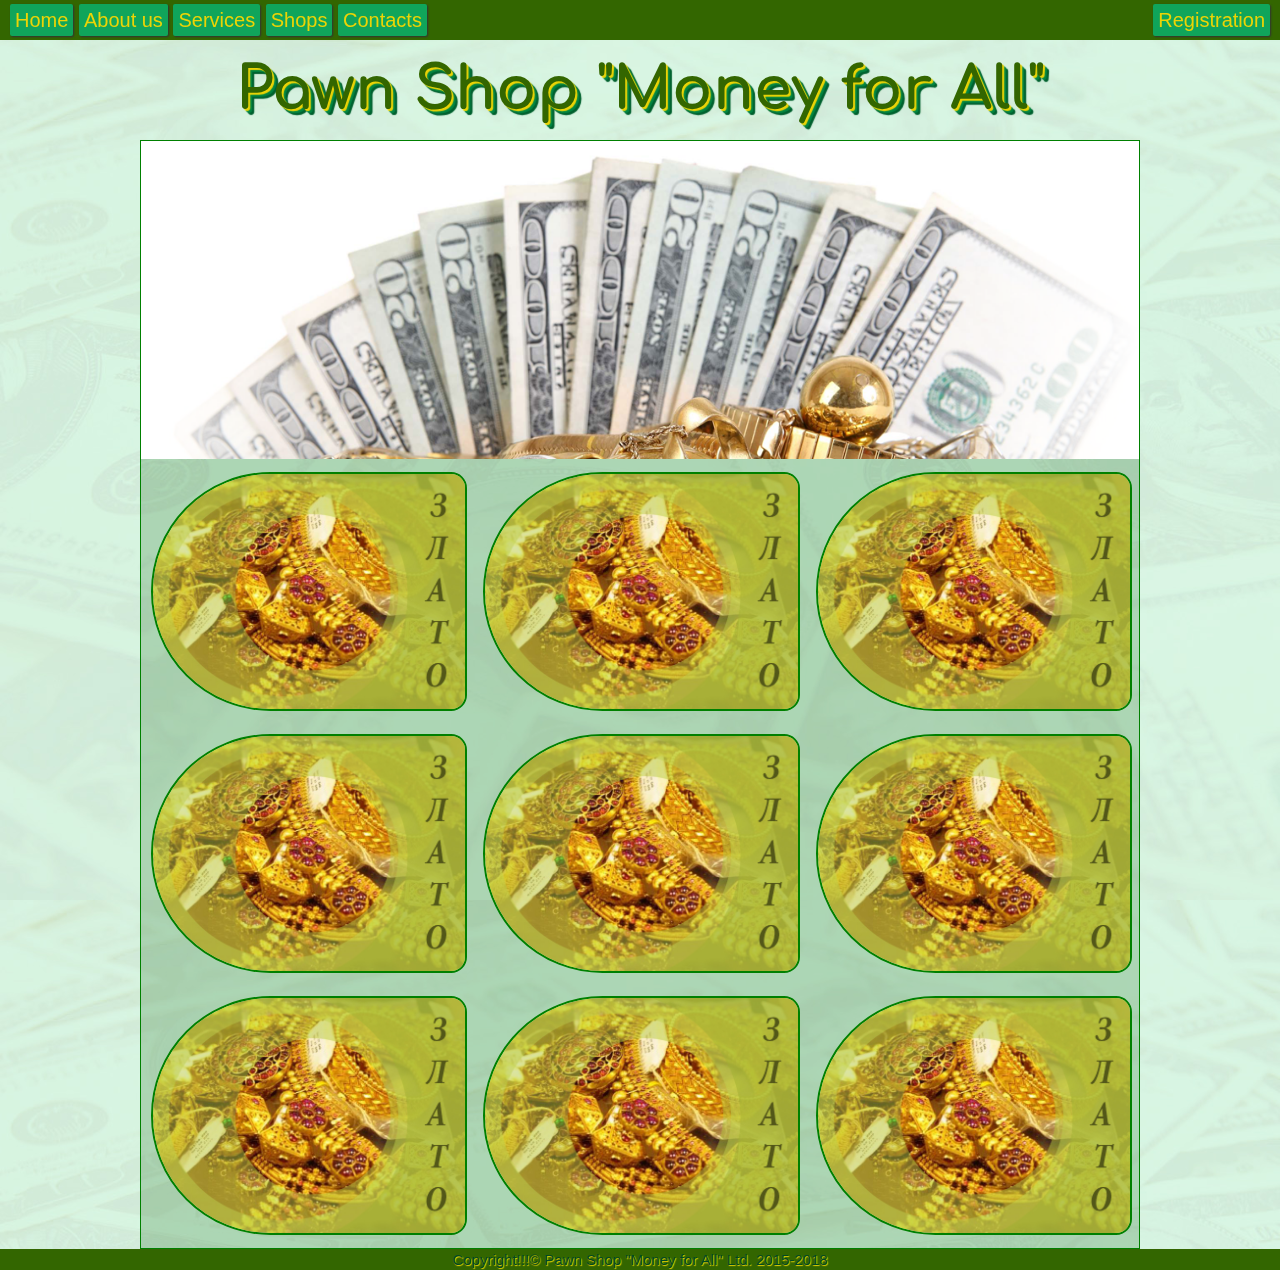
<file: Pawn Shop/index.html>
<!DOCTYPE html>
<html lang="en">
<head>
	<meta charset="UTF-8">
	<meta name="viewport" content="width=device-width, initial-scale=1">
	<meta name="description" content="Заеми срещу залог на злато, бижута, GSM, техника ниски лихви и такси."/>
	<meta name="keywords" content= "заложна къща,zalojna kashta,заеми,zaemi,злато,zlato,ниска лихва,niska lihva"/>
	<meta name="author" content="Veselin Vishnarov veselin.g.v@gmail.com">
	<title>Pawn Shop "Money for All"|parinavolia.bg</title>
	<link rel="stylesheet" href="css/style.css">
</head>
<body>
	<div class="wrap">
		<div>
			<header>
				<nav>
					<div class="left">
						<a class="btn" href="./index.html">Home</a>
						<a class="btn" href="./page-2.html">About us</a>
						<a class="btn" href="./page-3.html">Services</a>
						<a class="btn" href="./page-4.html">Shops</a>
						<a class="btn" href="./page-5.html">Contacts</a>
					</div>
					<div class="right">
						<a class="btn" href="./form.html">Registration</a>
					</div>
				</nav>
				<h1>Pawn Shop "Money for All"</h1>
			</header>
		</div>
		<div class="main">
			<div class="container">
				<img class="max-width" src="images/bg_img3.png" alt="Съжаляваме, в момента изображението не може да бъде заредено." />
				<div class="grid">
					<div class="center clearfix">
						 <div class="col-1 col-2 col-3">
						 	<a href="./page-3.html#gold-3"> <img src="images/gold.jpg" alt="#" /></a>
						 </div>
						 <div class="col-1 col-2 col-3">
						 	<a href="#"> <img src="images/gold.jpg" alt="#" /></a>
						 </div>
						 <div class="col-1 col-2 col-3">
						 	<a href="#"> <img src="images/gold.jpg" alt="#" /></a>
						 </div>
						 <div class="col-1 col-2 col-3">
						 	<a href="#"> <img src="images/gold.jpg" alt="#" /></a>
						 </div>
						 <div class="col-1 col-2 col-3">
						 	<a href="#"> <img src="images/gold.jpg" alt="#" /></a>
						 </div>
						 <div class="col-1 col-2 col-3">
						 	<a href="#"> <img src="images/gold.jpg" alt="#" /></a>
						 </div>
						 <div class="col-1 col-2 col-3">
						 	<a href="#"> <img src="images/gold.jpg" alt="#" /></a>
						 </div>
						 <div class="col-1 col-2 col-3">
						 	<a href="#"> <img src="images/gold.jpg" alt="#" /></a>
						 </div>
						 <div class="col-1 col-2 col-3">
						 	<a href="#"> <img src="images/gold.jpg" alt="#" /></a>
						 </div>
					</div>
				</div>
			</div>
		</div>
	</div>
	<div class="footer">
		<footer>
			Copyright!!!&copy; Pawn Shop "Money for All" Ltd. 2015-2018
		</footer>
	</div>
	
</body>
</html>
</file>
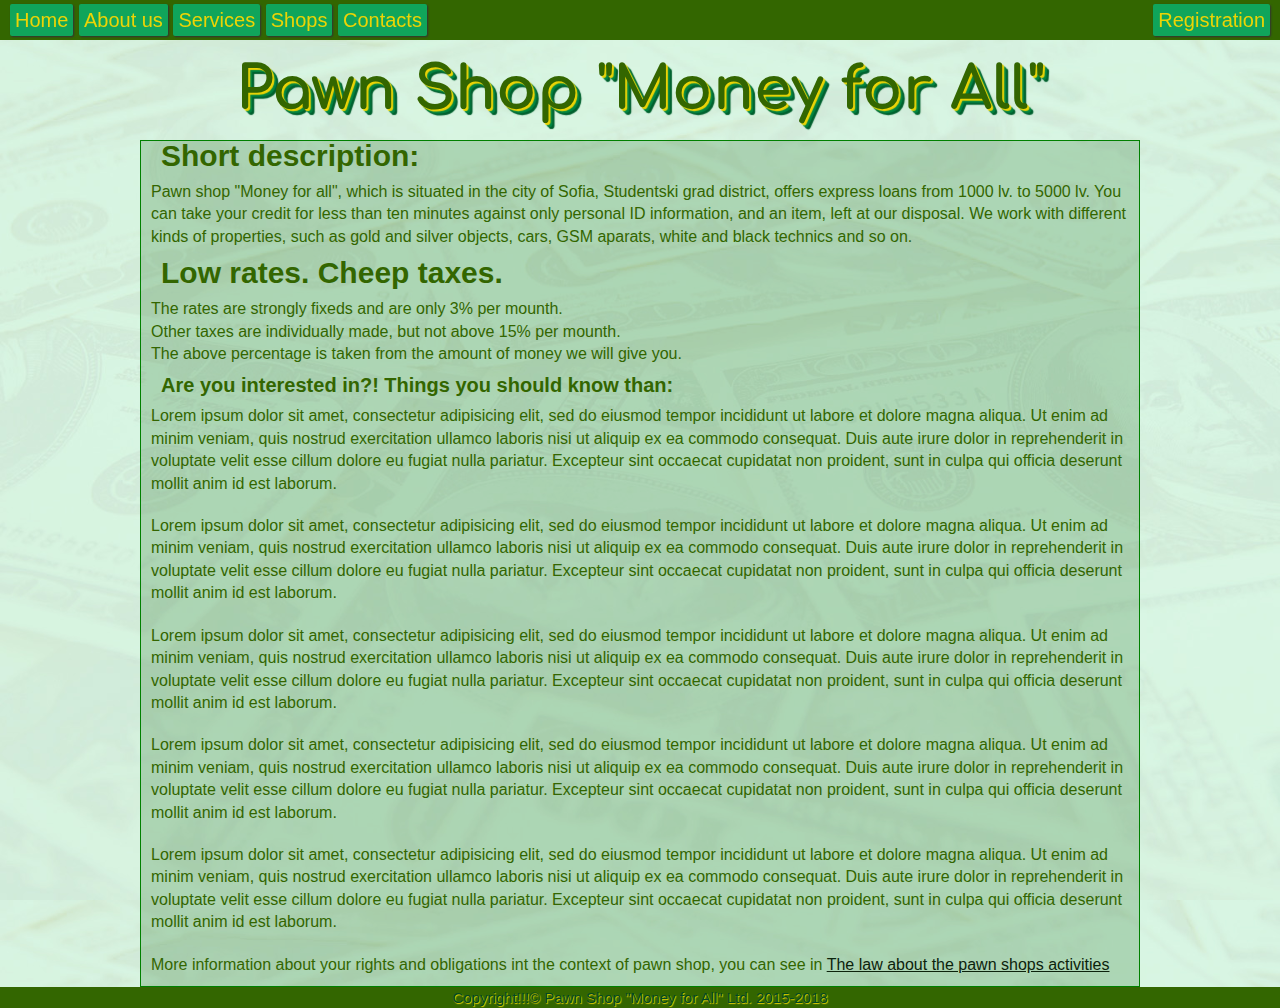
<file: Pawn Shop/page-2.html>
<!DOCTYPE html>
<html>
	<head>
		<meta charset="UTF-8"/>
		<meta name="description" content="Заеми срещу залог на злато, бижута, GSM, техника ниски лихви и такси."/>
		<meta name="keywords" content= "заложна къща,zalojna kashta,заеми,zaemi,злато,zlato,ниска лихва,niska lihva"/>
		<link href="images/my_ico.jpg" rel="shortcut icon"/>
		<link rel="stylesheet" href="css/style.css"/>
		<title>Pawn Shop "Money for All"|parinavolia.bg</title>
	</head>
	<body>
		<div>
			<header>
				<nav>
					<div class="nav">				
						<span class="left">
							<a class="btn" href="./index.html">Home</a>
							<a class="btn" href="./page-2.html">About us</a>
							<a class="btn" href="./page-3.html">Services</a>
							<a class="btn" href="./page-4.html">Shops</a>
							<a class="btn" href="./page-5.html">Contacts</a>
						</span>
						<span class="right">
							<a class="btn" href="./form.html">Registration</a>
						</span>	
					</div>							
				</nav>
				<h1>Pawn Shop "Money for All"</h1>
			</header>
		</div>
		<div class="container">
			<div class="main-back">
				<article>
					<h2>Short description:</h2>
					<div>
						<p>
						Pawn shop "Money for all", which is situated in the city of Sofia, Studentski grad district, offers express loans from 1000 lv. to 5000 lv. You can take your credit for less than ten minutes against only personal ID information, and <strong>an item, left at our disposal</strong>. We work with different kinds of properties, such as gold and silver objects, cars,  <abbr>GSM</abbr> aparats, white and black technics and so on.
						</p>
					</div>
					<h2>Low rates. Cheep taxes.</h2>
					<div>
						<p>
						The rates are strongly fixeds and are <strong>only 3% per mounth</strong>.<br/>
						Other taxes are individually made, but not above <strong>15% per mounth</strong>.<br/>
						The above percentage is taken from the amount of money we will give you.
						</p>
					</div>
					<h3>Are you interested in?! Things you should know than:</h3>
					<div>
						<p>
							Lorem ipsum dolor sit amet, consectetur adipisicing elit, sed do eiusmod
							tempor incididunt ut labore et dolore magna aliqua. Ut enim ad minim veniam,
							quis nostrud exercitation ullamco laboris nisi ut aliquip ex ea commodo
							consequat. Duis aute irure dolor in reprehenderit in voluptate velit esse
							cillum dolore eu fugiat nulla pariatur. Excepteur sint occaecat cupidatat non
							proident, sunt in culpa qui officia deserunt mollit anim id est laborum.
						</p>
						<p>
							Lorem ipsum dolor sit amet, consectetur adipisicing elit, sed do eiusmod
							tempor incididunt ut labore et dolore magna aliqua. Ut enim ad minim veniam,
							quis nostrud exercitation ullamco laboris nisi ut aliquip ex ea commodo
							consequat. Duis aute irure dolor in reprehenderit in voluptate velit esse
							cillum dolore eu fugiat nulla pariatur. Excepteur sint occaecat cupidatat non
							proident, sunt in culpa qui officia deserunt mollit anim id est laborum.
						</p>
						<p>
							Lorem ipsum dolor sit amet, consectetur adipisicing elit, sed do eiusmod
							tempor incididunt ut labore et dolore magna aliqua. Ut enim ad minim veniam,
							quis nostrud exercitation ullamco laboris nisi ut aliquip ex ea commodo
							consequat. Duis aute irure dolor in reprehenderit in voluptate velit esse
							cillum dolore eu fugiat nulla pariatur. Excepteur sint occaecat cupidatat non
							proident, sunt in culpa qui officia deserunt mollit anim id est laborum.
						</p>
						<p>
							Lorem ipsum dolor sit amet, consectetur adipisicing elit, sed do eiusmod
							tempor incididunt ut labore et dolore magna aliqua. Ut enim ad minim veniam,
							quis nostrud exercitation ullamco laboris nisi ut aliquip ex ea commodo
							consequat. Duis aute irure dolor in reprehenderit in voluptate velit esse
							cillum dolore eu fugiat nulla pariatur. Excepteur sint occaecat cupidatat non
							proident, sunt in culpa qui officia deserunt mollit anim id est laborum.
						</p>
						<p>
							Lorem ipsum dolor sit amet, consectetur adipisicing elit, sed do eiusmod
							tempor incididunt ut labore et dolore magna aliqua. Ut enim ad minim veniam,
							quis nostrud exercitation ullamco laboris nisi ut aliquip ex ea commodo
							consequat. Duis aute irure dolor in reprehenderit in voluptate velit esse
							cillum dolore eu fugiat nulla pariatur. Excepteur sint occaecat cupidatat non
							proident, sunt in culpa qui officia deserunt mollit anim id est laborum.
						</p>
						<p>
							<strong>More information about your rights and obligations int the context of pawn shop, you can see in	<a class="law" href="documents/наредба заложна къща.docx">The law about the pawn shops activities</a></strong>
						</p>
					</div>
				</article>
			</div>
		</div>

		<footer>
			Copyright!!!&copy; Pawn Shop "Money for All" Ltd. 2015-2018
		</footer>
	</body>
</html>
</file>
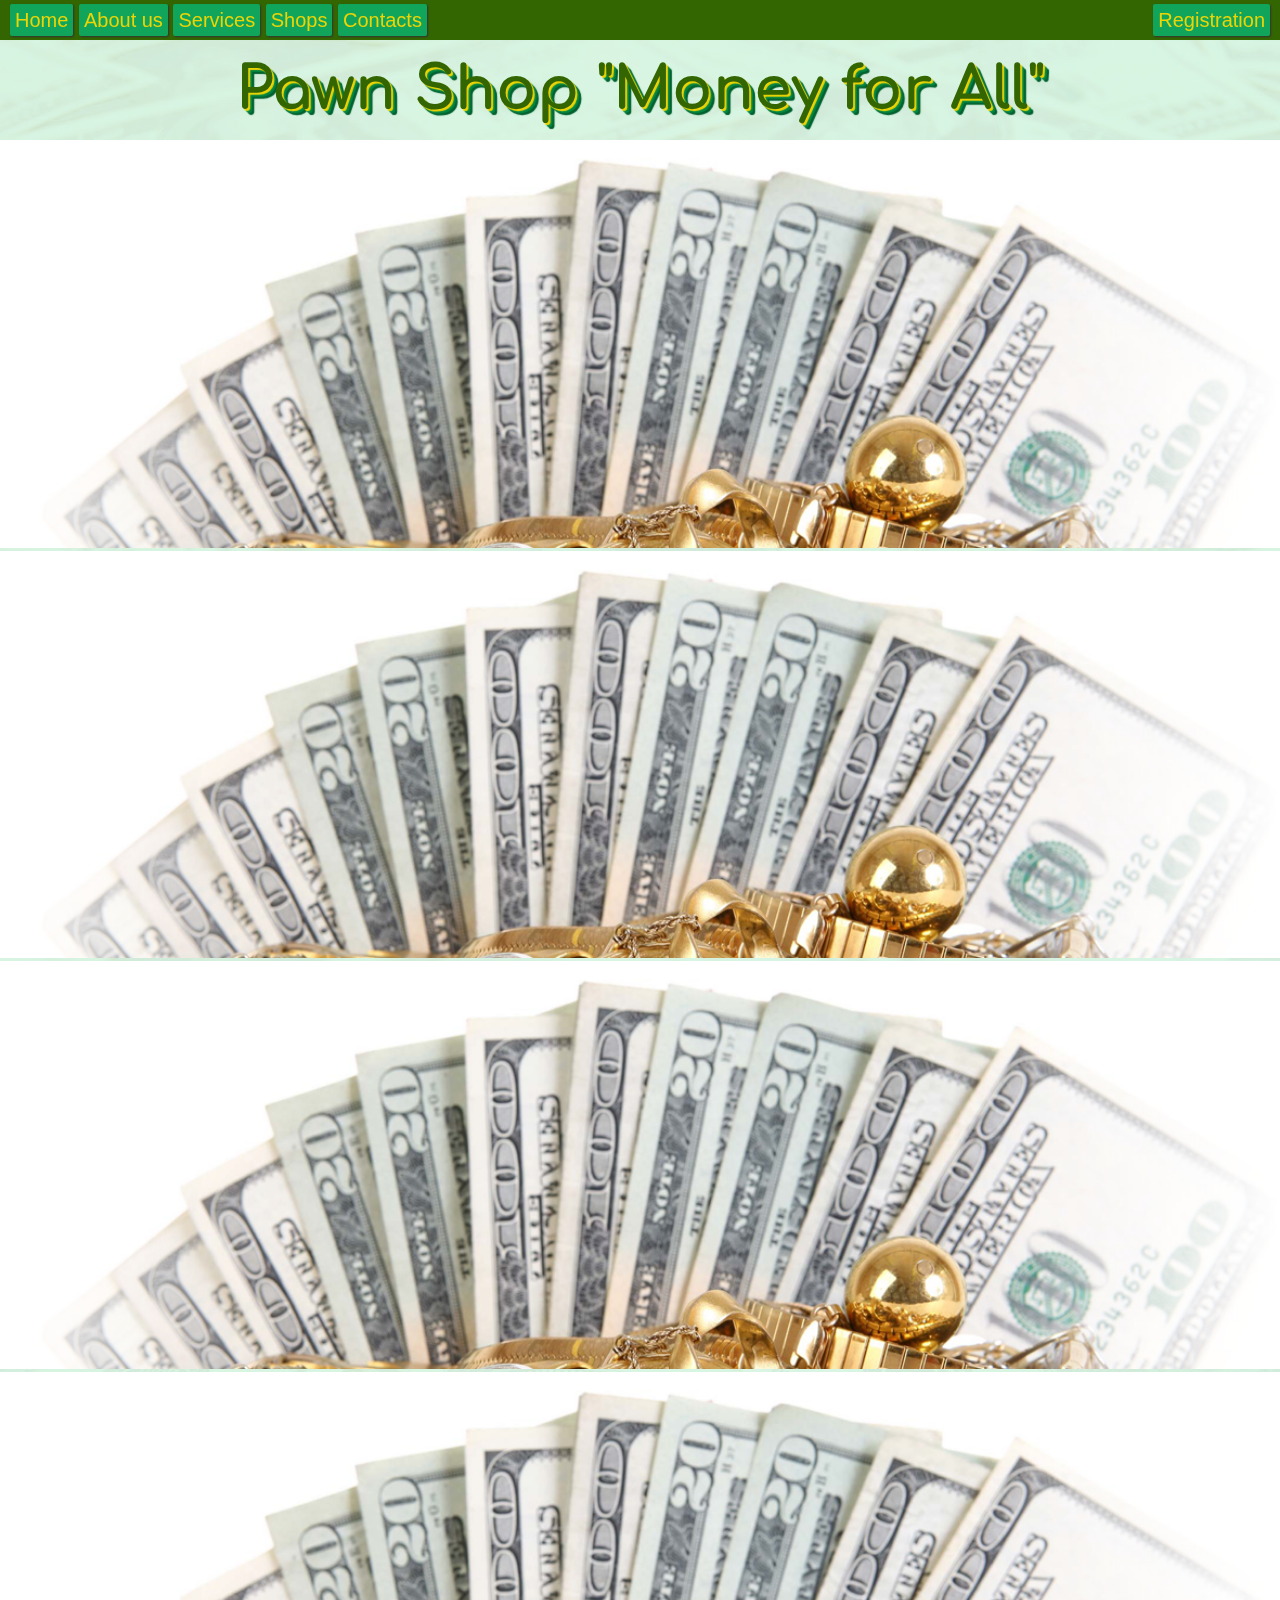
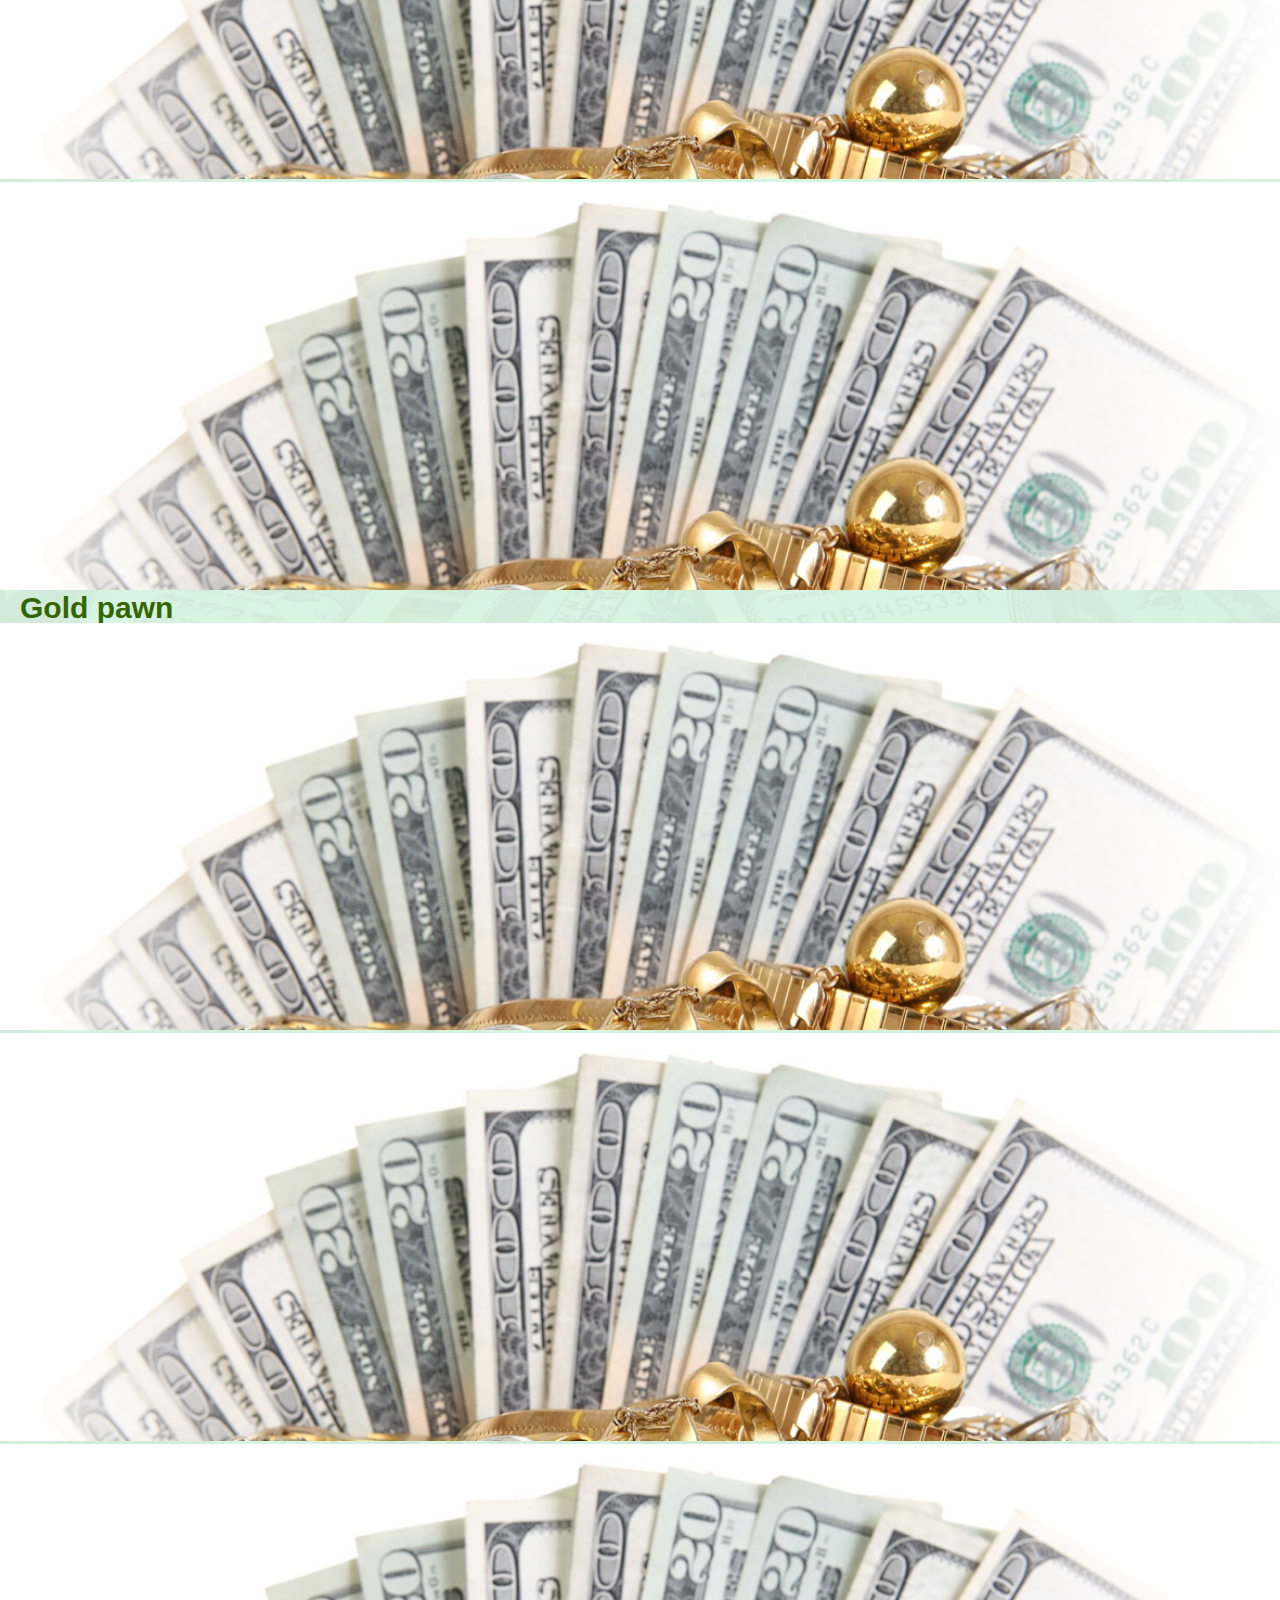
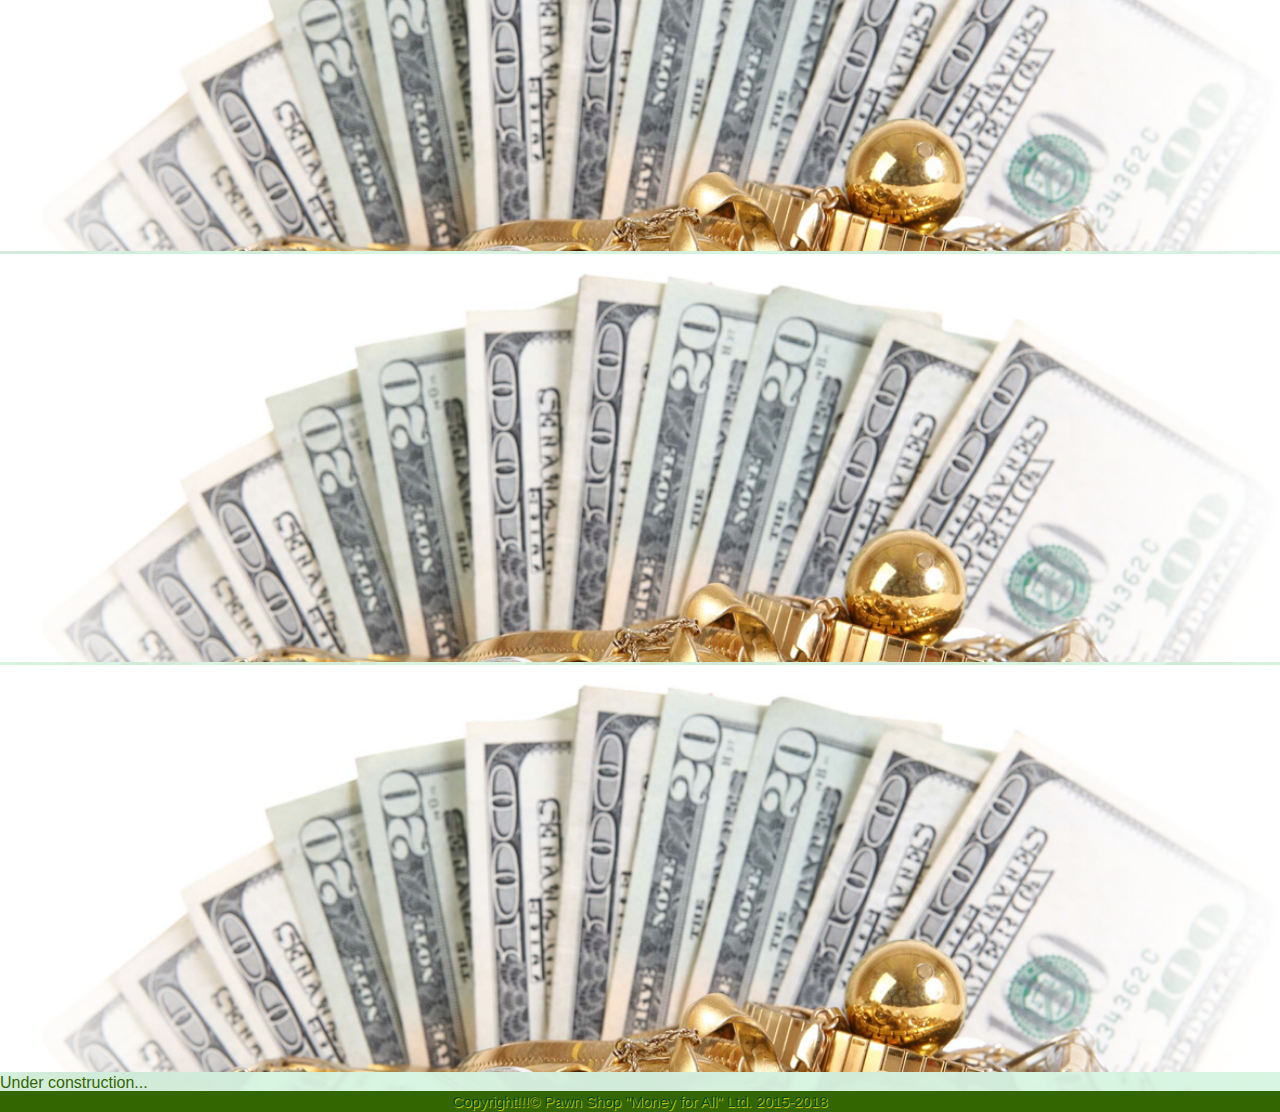
<file: Pawn Shop/page-3.html>
<!DOCTYPE html>
<html>
	<head>
		<meta charset="UTF-8"/>
		<meta name="description" content="Заеми срещу залог на злато, бижута, GSM, техника ниски лихви и такси."/>
		<meta name="keywords" content= "заложна къща,zalojna kashta,заеми,zaemi,злато,zlato,ниска лихва,niska lihva"/>
		<link href="images/my_ico.jpg" rel="shortcut icon"/>
		<link rel="stylesheet" href="css/style.css"/>
		<title>Pawn Shop "Money for All"|parinavolia.bg</title>
	</head>
	<body>
		<header>
				<nav>
					<div class="nav">				
						<span class="left">
							<a class="btn" href="./index.html">Home</a>
							<a class="btn" href="./page-2.html">About us</a>
							<a class="btn" href="./page-3.html">Services</a>
							<a class="btn" href="./page-4.html">Shops</a>
							<a class="btn" href="./page-5.html">Contacts</a>
						</span>
						<span class="right">
							<a class="btn" href="./form.html">Registration</a>
						</span>	
					</div>							
				</nav>
				<h1>Pawn Shop "Money for All"</h1>
			</header>
		<img src="images/bg_img3.png" alt="Sorry but the image cannot be shown right now." width="100%" />
		<img src="images/bg_img3.png" alt="Sorry but the image cannot be shown right now." width="100%" />
		<img src="images/bg_img3.png" alt="Sorry but the image cannot be shown right now." width="100%" />
		<img src="images/bg_img3.png" alt="Sorry but the image cannot be shown right now." width="100%" />
		<img src="images/bg_img3.png" alt="Sorry but the image cannot be shown right now." width="100%" />
		<p>
			<h2 id="gold-3">Gold pawn</h2>
		</p>
		<img src="images/bg_img3.png" alt="Sorry but the image cannot be shown right now." width="100%" />
		<img src="images/bg_img3.png" alt="Sorry but the image cannot be shown right now." width="100%" />
		<img src="images/bg_img3.png" alt="Sorry but the image cannot be shown right now." width="100%" />
		<img src="images/bg_img3.png" alt="Sorry but the image cannot be shown right now." width="100%" />
		<img src="images/bg_img3.png" alt="Sorry but the image cannot be shown right now." width="100%" />
		<p>Under construction...</p>
		<footer>
			Copyright!!!&copy; Pawn Shop "Money for All" Ltd. 2015-2018
		</footer>
	</body>
</html>
</file>
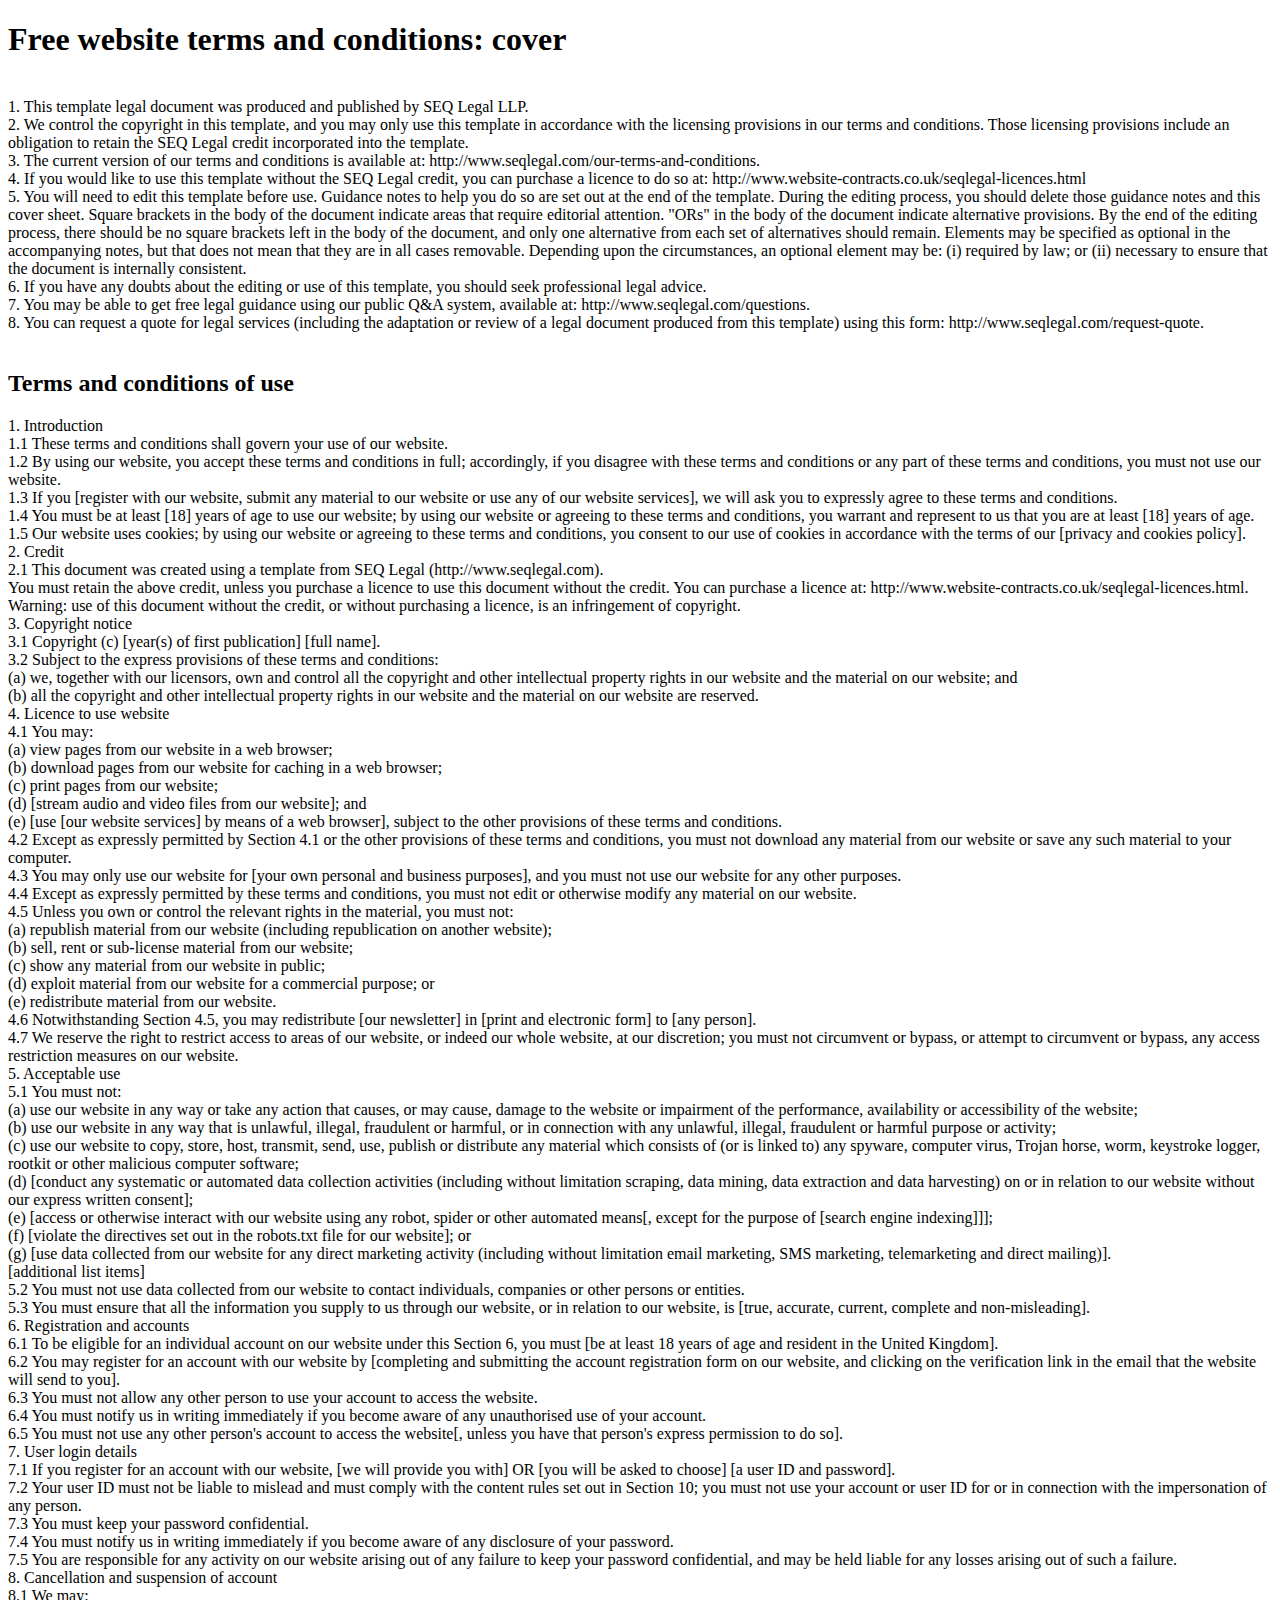
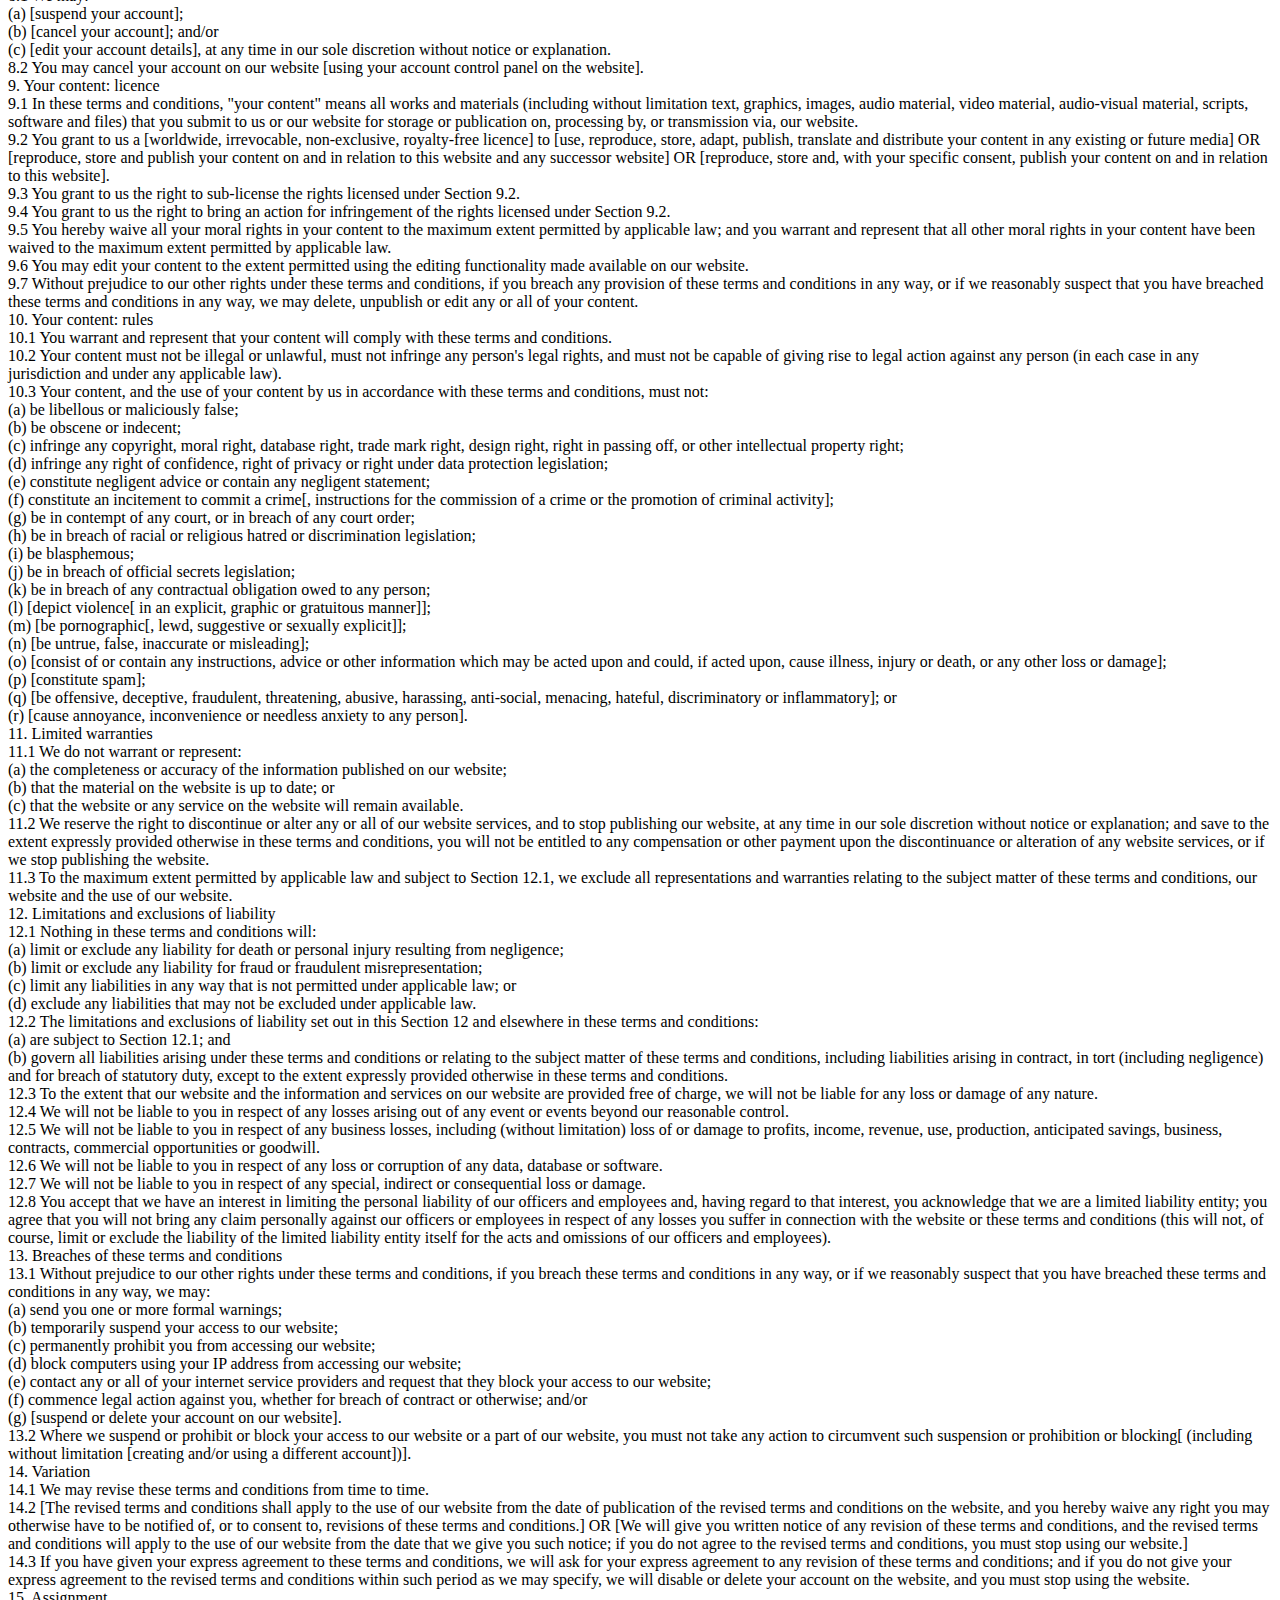
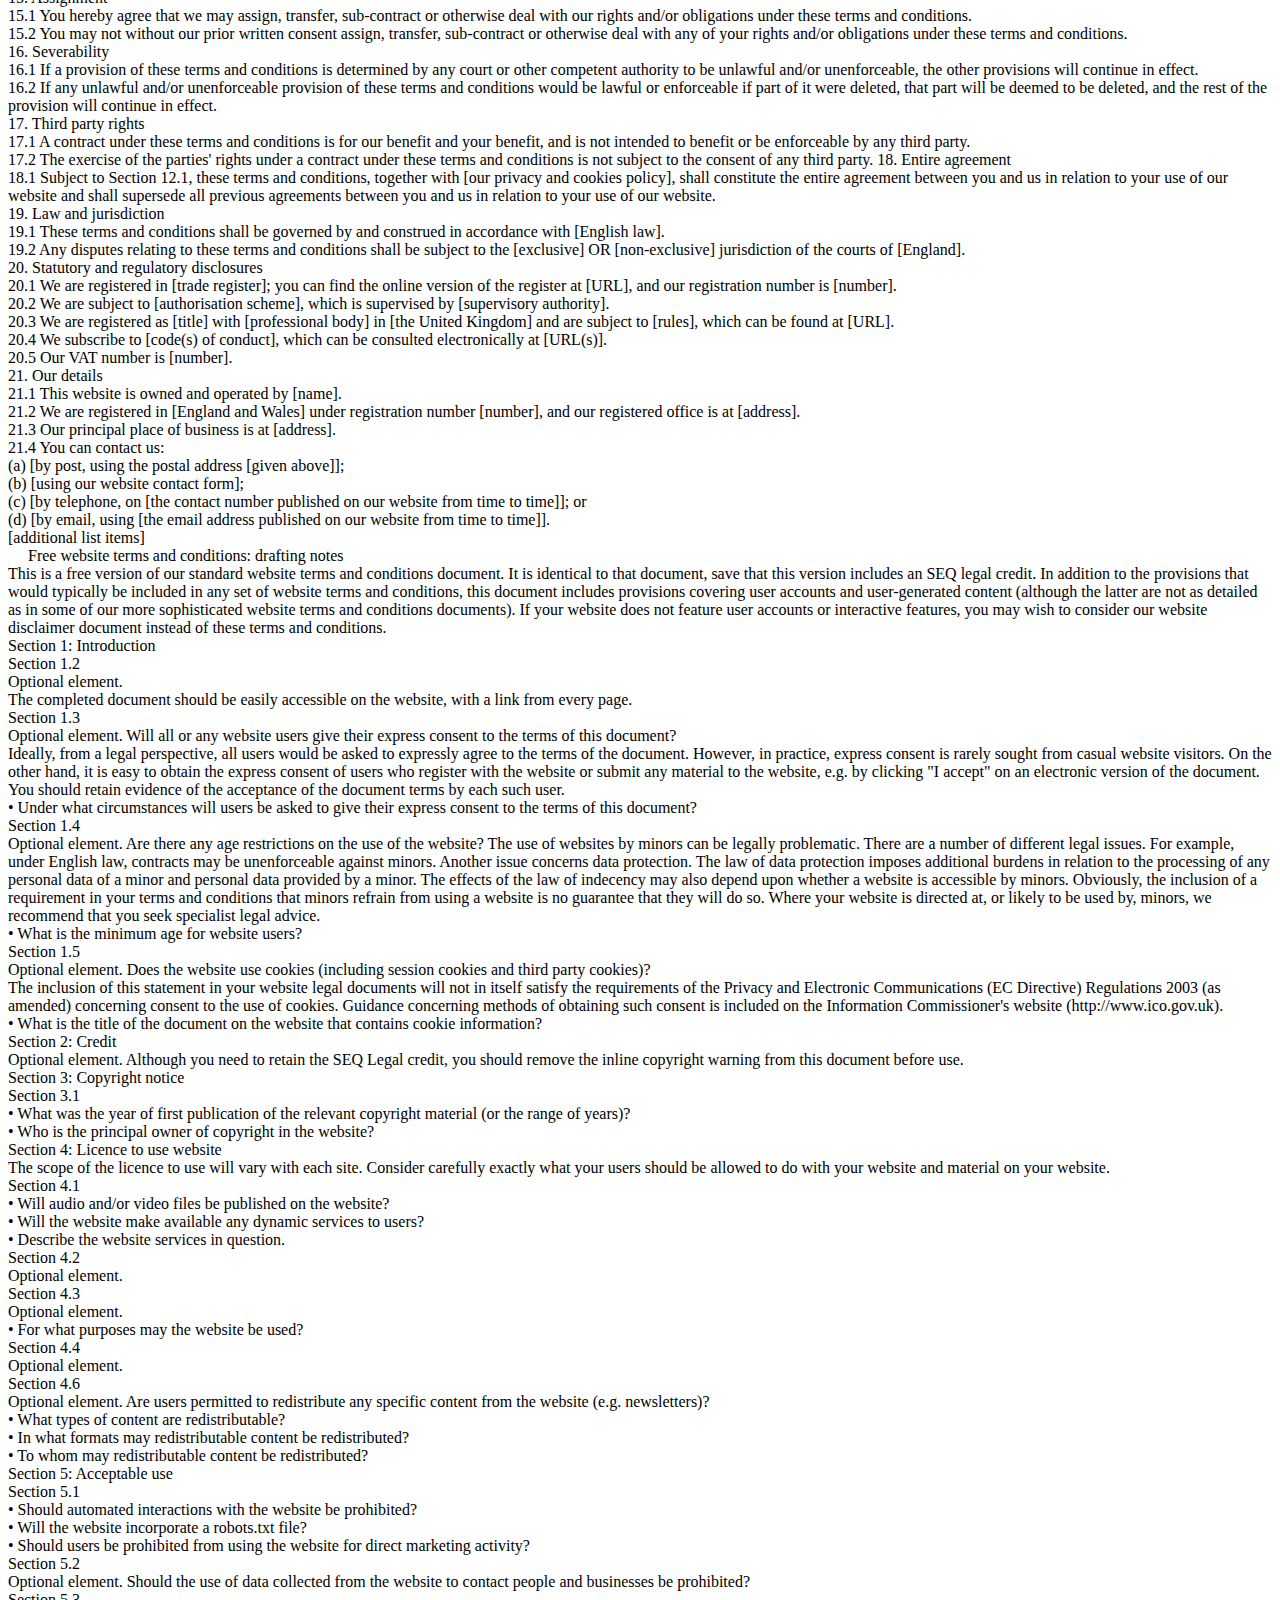
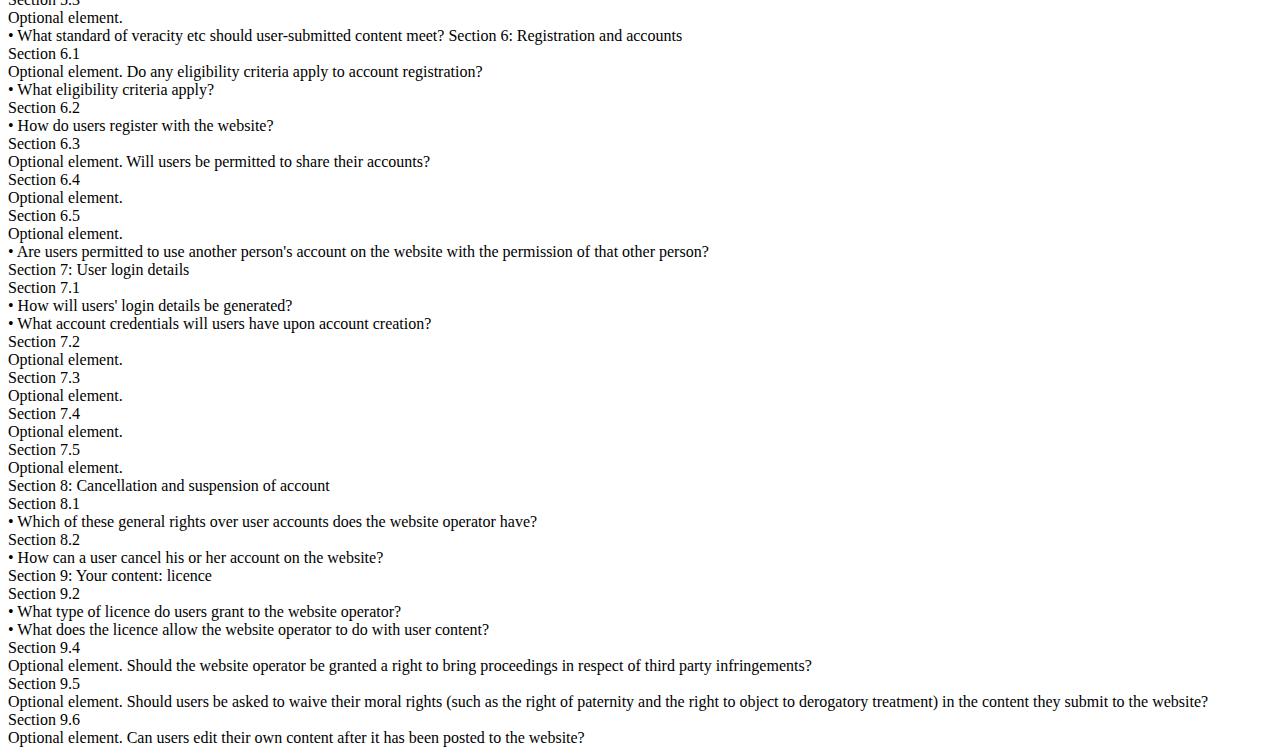
<file: Pawn Shop/terms.html>
<!DOCTYPE html>
<html>
<head>
	<meta charset="UTF-8" />
	<title>Therms and conditions</title>
</head>
<body>
	<article>
				<h1>Free website terms and conditions: cover</h1><br/>
		1.	This template legal document was produced and published by SEQ Legal LLP.<br/>
		2.	We control the copyright in this template, and you may only use this template in accordance with the licensing provisions in our terms and conditions. Those licensing provisions include an obligation to retain the SEQ Legal credit incorporated into the template.<br/>
		3.	The current version of our terms and conditions is available at: http://www.seqlegal.com/our-terms-and-conditions.<br/>
		4.	If you would like to use this template without the SEQ Legal credit, you can purchase a licence to do so at: http://www.website-contracts.co.uk/seqlegal-licences.html<br/>
		5.	You will need to edit this template before use. Guidance notes to help you do so are set out at the end of the template. During the editing process, you should delete those guidance notes and this cover sheet. Square brackets in the body of the document indicate areas that require editorial attention. "ORs" in the body of the document indicate alternative provisions. By the end of the editing process, there should be no square brackets left in the body of the document, and only one alternative from each set of alternatives should remain. Elements may be specified as optional in the accompanying notes, but that does not mean that they are in all cases removable. Depending upon the circumstances, an optional element may be: (i) required by law; or (ii) necessary to ensure that the document is internally consistent.<br/>
		6.	If you have any doubts about the editing or use of this template, you should seek professional legal advice.<br/>
		7.	You may be able to get free legal guidance using our public Q&A system, available at: http://www.seqlegal.com/questions. <br/>
		8.	You can request a quote for legal services (including the adaptation or review of a legal document produced from this template) using this form: http://www.seqlegal.com/request-quote.<br/>
		 
		<h2>Terms and conditions of use</h2>
		1.	Introduction<br/>
		1.1	These terms and conditions shall govern your use of our website.<br/>
		1.2	By using our website, you accept these terms and conditions in full; accordingly, if you disagree with these terms and conditions or any part of these terms and conditions, you must not use our website.<br/>
		1.3	If you [register with our website, submit any material to our website or use any of our website services], we will ask you to expressly agree to these terms and conditions.<br/>
		1.4	You must be at least [18] years of age to use our website; by using our website or agreeing to these terms and conditions, you warrant and represent to us that you are at least [18] years of age.<br/>
		1.5	Our website uses cookies; by using our website or agreeing to these terms and conditions, you consent to our use of cookies in accordance with the terms of our [privacy and cookies policy].<br/>
		2.	Credit<br/>
		2.1	This document was created using a template from SEQ Legal (http://www.seqlegal.com).<br/>
		You must retain the above credit, unless you purchase a licence to use this document without the credit. You can purchase a licence at: http://www.website-contracts.co.uk/seqlegal-licences.html. Warning: use of this document without the credit, or without purchasing a licence, is an infringement of copyright.<br/>
		3.	Copyright notice<br/>
		3.1	Copyright (c) [year(s) of first publication] [full name].<br/>
		3.2	Subject to the express provisions of these terms and conditions:<br/>
		(a)	we, together with our licensors, own and control all the copyright and other intellectual property rights in our website and the material on our website; and<br/>
		(b)	all the copyright and other intellectual property rights in our website and the material on our website are reserved.<br/>
		4.	Licence to use website<br/>
		4.1	You may:<br/>
		(a)	view pages from our website in a web browser;<br/>
		(b)	download pages from our website for caching in a web browser;<br/>
		(c)	print pages from our website;<br/>
		(d)	[stream audio and video files from our website]; and<br/>
		(e)	[use [our website services] by means of a web browser],
			subject to the other provisions of these terms and conditions.<br/>
		4.2	Except as expressly permitted by Section 4.1 or the other provisions of these terms and conditions, you must not download any material from our website or save any such material to your computer.<br/>
		4.3	You may only use our website for [your own personal and business purposes], and you must not use our website for any other purposes.<br/>
		4.4	Except as expressly permitted by these terms and conditions, you must not edit or otherwise modify any material on our website.<br/>
		4.5	Unless you own or control the relevant rights in the material, you must not:<br/>
		(a)	republish material from our website (including republication on another website);<br/>
		(b)	sell, rent or sub-license material from our website;<br/>
		(c)	show any material from our website in public;<br/>
		(d)	exploit material from our website for a commercial purpose; or<br/>
		(e)	redistribute material from our website.<br/>
		4.6	Notwithstanding Section 4.5, you may redistribute [our newsletter] in [print and electronic form] to [any person].<br/>
		4.7	We reserve the right to restrict access to areas of our website, or indeed our whole website, at our discretion; you must not circumvent or bypass, or attempt to circumvent or bypass, any access restriction measures on our website.<br/>
		5.	Acceptable use<br/>
		5.1	You must not:<br/>
		(a)	use our website in any way or take any action that causes, or may cause, damage to the website or impairment of the performance, availability or accessibility of the website;<br/>
		(b)	use our website in any way that is unlawful, illegal, fraudulent or harmful, or in connection with any unlawful, illegal, fraudulent or harmful purpose or activity;<br/>
		(c)	use our website to copy, store, host, transmit, send, use, publish or distribute any material which consists of (or is linked to) any spyware, computer virus, Trojan horse, worm, keystroke logger, rootkit or other malicious computer software;<br/>
		(d)	[conduct any systematic or automated data collection activities (including without limitation scraping, data mining, data extraction and data harvesting) on or in relation to our website without our express written consent];<br/>
		(e)	[access or otherwise interact with our website using any robot, spider or other automated means[, except for the purpose of [search engine indexing]]];<br/>
		(f)	[violate the directives set out in the robots.txt file for our website]; or<br/>
		(g)	[use data collected from our website for any direct marketing activity (including without limitation email marketing, SMS marketing, telemarketing and direct mailing)].<br/>
		[additional list items]<br/>
		5.2	You must not use data collected from our website to contact individuals, companies or other persons or entities.<br/>
		5.3	You must ensure that all the information you supply to us through our website, or in relation to our website, is [true, accurate, current, complete and non-misleading].<br/>
		6.	Registration and accounts<br/>
		6.1	To be eligible for an individual account on our website under this Section 6, you must [be at least 18 years of age and resident in the United Kingdom].<br/>
		6.2	You may register for an account with our website by [completing and submitting the account registration form on our website, and clicking on the verification link in the email that the website will send to you].<br/>
		6.3	You must not allow any other person to use your account to access the website.<br/>
		6.4	You must notify us in writing immediately if you become aware of any unauthorised use of your account.<br/>
		6.5	You must not use any other person's account to access the website[, unless you have that person's express permission to do so].<br/>
		7.	User login details<br/>
		7.1	If you register for an account with our website, [we will provide you with] OR [you will be asked to choose] [a user ID and password].<br/>
		7.2	Your user ID must not be liable to mislead and must comply with the content rules set out in Section 10; you must not use your account or user ID for or in connection with the impersonation of any person. <br/>
		7.3	You must keep your password confidential.<br/>
		7.4	You must notify us in writing immediately if you become aware of any disclosure of your password.<br/>
		7.5	You are responsible for any activity on our website arising out of any failure to keep your password confidential, and may be held liable for any losses arising out of such a failure.<br/>
		8.	Cancellation and suspension of account<br/>
		8.1	We may:<br/>
		(a)	[suspend your account];<br/>
		(b)	[cancel your account]; and/or<br/>
		(c)	[edit your account details],
			at any time in our sole discretion without notice or explanation.<br/>
		8.2	You may cancel your account on our website [using your account control panel on the website].<br/>
		9.	Your content: licence<br/>
		9.1	In these terms and conditions, "your content" means all works and materials (including without limitation text, graphics, images, audio material, video material, audio-visual material, scripts, software and files) that you submit to us or our website for storage or publication on, processing by, or transmission via, our website.<br/>
		9.2	You grant to us a [worldwide, irrevocable, non-exclusive, royalty-free licence] to [use, reproduce, store, adapt, publish, translate and distribute your content in any existing or future media] OR [reproduce, store and publish your content on and in relation to this website and any successor website] OR [reproduce, store and, with your specific consent, publish your content on and in relation to this website].<br/>
		9.3	You grant to us the right to sub-license the rights licensed under Section 9.2.<br/>
		9.4	You grant to us the right to bring an action for infringement of the rights licensed under Section 9.2.<br/>
		9.5	You hereby waive all your moral rights in your content to the maximum extent permitted by applicable law; and you warrant and represent that all other moral rights in your content have been waived to the maximum extent permitted by applicable law.<br/>
		9.6	You may edit your content to the extent permitted using the editing functionality made available on our website.<br/>
		9.7	Without prejudice to our other rights under these terms and conditions, if you breach any provision of these terms and conditions in any way, or if we reasonably suspect that you have breached these terms and conditions in any way, we may delete, unpublish or edit any or all of your content.<br/>
		10.	Your content: rules<br/>
		10.1	You warrant and represent that your content will comply with these terms and conditions.<br/>
		10.2	Your content must not be illegal or unlawful, must not infringe any person's legal rights, and must not be capable of giving rise to legal action against any person (in each case in any jurisdiction and under any applicable law).<br/>
		10.3	Your content, and the use of your content by us in accordance with these terms and conditions, must not:<br/>
		(a)	be libellous or maliciously false;<br/>
		(b)	be obscene or indecent;<br/>
		(c)	infringe any copyright, moral right, database right, trade mark right, design right, right in passing off, or other intellectual property right;<br/>
		(d)	infringe any right of confidence, right of privacy or right under data protection legislation;<br/>
		(e)	constitute negligent advice or contain any negligent statement;<br/>
		(f)	constitute an incitement to commit a crime[, instructions for the commission of a crime or the promotion of criminal activity];<br/>
		(g)	be in contempt of any court, or in breach of any court order;<br/>
		(h)	be in breach of racial or religious hatred or discrimination legislation;<br/>
		(i)	be blasphemous;<br/>
		(j)	be in breach of official secrets legislation;<br/>
		(k)	be in breach of any contractual obligation owed to any person;<br/>
		(l)	[depict violence[ in an explicit, graphic or gratuitous manner]];<br/>
		(m)	[be pornographic[, lewd, suggestive or sexually explicit]];<br/>
		(n)	[be untrue, false, inaccurate or misleading];<br/>
		(o)	[consist of or contain any instructions, advice or other information which may be acted upon and could, if acted upon, cause illness, injury or death, or any other loss or damage];<br/>
		(p)	[constitute spam];<br/>
		(q)	[be offensive, deceptive, fraudulent, threatening, abusive, harassing, anti-social, menacing, hateful, discriminatory or inflammatory]; or<br/>
		(r)	[cause annoyance, inconvenience or needless anxiety to any person].<br/>
		11.	Limited warranties<br/>
		11.1	We do not warrant or represent:<br/>
		(a)	the completeness or accuracy of the information published on our website;<br/>
		(b)	that the material on the website is up to date; or<br/>
		(c)	that the website or any service on the website will remain available.<br/>
		11.2	We reserve the right to discontinue or alter any or all of our website services, and to stop publishing our website, at any time in our sole discretion without notice or explanation; and save to the extent expressly provided otherwise in these terms and conditions, you will not be entitled to any compensation or other payment upon the discontinuance or alteration of any website services, or if we stop publishing the website.<br/>
		11.3	To the maximum extent permitted by applicable law and subject to Section 12.1, we exclude all representations and warranties relating to the subject matter of these terms and conditions, our website and the use of our website.<br/>
		12.	Limitations and exclusions of liability<br/>
		12.1	Nothing in these terms and conditions will:<br/>
		(a)	limit or exclude any liability for death or personal injury resulting from negligence;<br/>
		(b)	limit or exclude any liability for fraud or fraudulent misrepresentation;<br/>
		(c)	limit any liabilities in any way that is not permitted under applicable law; or<br/>
		(d)	exclude any liabilities that may not be excluded under applicable law.<br/>
		12.2	The limitations and exclusions of liability set out in this Section 12 and elsewhere in these terms and conditions: <br/>
		(a)	are subject to Section 12.1; and<br/>
		(b)	govern all liabilities arising under these terms and conditions or relating to the subject matter of these terms and conditions, including liabilities arising in contract, in tort (including negligence) and for breach of statutory duty, except to the extent expressly provided otherwise in these terms and conditions.<br/>
		12.3	To the extent that our website and the information and services on our website are provided free of charge, we will not be liable for any loss or damage of any nature.<br/>
		12.4	We will not be liable to you in respect of any losses arising out of any event or events beyond our reasonable control.<br/>
		12.5	We will not be liable to you in respect of any business losses, including (without limitation) loss of or damage to profits, income, revenue, use, production, anticipated savings, business, contracts, commercial opportunities or goodwill.<br/>
		12.6	We will not be liable to you in respect of any loss or corruption of any data, database or software.<br/>
		12.7	We will not be liable to you in respect of any special, indirect or consequential loss or damage.<br/>
		12.8	You accept that we have an interest in limiting the personal liability of our officers and employees and, having regard to that interest, you acknowledge that we are a limited liability entity; you agree that you will not bring any claim personally against our officers or employees in respect of any losses you suffer in connection with the website or these terms and conditions (this will not, of course, limit or exclude the liability of the limited liability entity itself for the acts and omissions of our officers and employees).<br/>
		13.	Breaches of these terms and conditions<br/>
		13.1	Without prejudice to our other rights under these terms and conditions, if you breach these terms and conditions in any way, or if we reasonably suspect that you have breached these terms and conditions in any way, we may: <br/>
		(a)	send you one or more formal warnings;<br/>
		(b)	temporarily suspend your access to our website;<br/>
		(c)	permanently prohibit you from accessing our website;<br/>
		(d)	block computers using your IP address from accessing our website;<br/>
		(e)	contact any or all of your internet service providers and request that they block your access to our website;<br/>
		(f)	commence legal action against you, whether for breach of contract or otherwise; and/or<br/>
		(g)	[suspend or delete your account on our website].<br/>
		13.2	Where we suspend or prohibit or block your access to our website or a part of our website, you must not take any action to circumvent such suspension or prohibition or blocking[ (including without limitation [creating and/or using a different account])].<br/>
		14.	Variation<br/>
		14.1	We may revise these terms and conditions from time to time.<br/>
		14.2	[The revised terms and conditions shall apply to the use of our website from the date of publication of the revised terms and conditions on the website, and you hereby waive any right you may otherwise have to be notified of, or to consent to, revisions of these terms and conditions.] OR [We will give you written notice of any revision of these terms and conditions, and the revised terms and conditions will apply to the use of our website from the date that we give you such notice; if you do not agree to the revised terms and conditions, you must stop using our website.]<br/>
		14.3	If you have given your express agreement to these terms and conditions, we will ask for your express agreement to any revision of these terms and conditions; and if you do not give your express agreement to the revised terms and conditions within such period as we may specify, we will disable or delete your account on the website, and you must stop using the website.<br/>
		15.	Assignment<br/>
		15.1	You hereby agree that we may assign, transfer, sub-contract or otherwise deal with our rights and/or obligations under these terms and conditions. <br/>
		15.2	You may not without our prior written consent assign, transfer, sub-contract or otherwise deal with any of your rights and/or obligations under these terms and conditions. <br/>
		16.	Severability<br/>
		16.1	If a provision of these terms and conditions is determined by any court or other competent authority to be unlawful and/or unenforceable, the other provisions will continue in effect.<br/>
		16.2	If any unlawful and/or unenforceable provision of these terms and conditions would be lawful or enforceable if part of it were deleted, that part will be deemed to be deleted, and the rest of the provision will continue in effect. <br/>
		17.	Third party rights<br/>
		17.1	A contract under these terms and conditions is for our benefit and your benefit, and is not intended to benefit or be enforceable by any third party.<br/>
		17.2	The exercise of the parties' rights under a contract under these terms and conditions is not subject to the consent of any third party.
		18.	Entire agreement<br/>
		18.1	Subject to Section 12.1, these terms and conditions, together with [our privacy and cookies policy], shall constitute the entire agreement between you and us in relation to your use of our website and shall supersede all previous agreements between you and us in relation to your use of our website.<br/>
		19.	Law and jurisdiction<br/>
		19.1	These terms and conditions shall be governed by and construed in accordance with [English law].<br/>
		19.2	Any disputes relating to these terms and conditions shall be subject to the [exclusive] OR [non-exclusive] jurisdiction of the courts of [England].<br/>
		20.	Statutory and regulatory disclosures<br/>
		20.1	We are registered in [trade register]; you can find the online version of the register at [URL], and our registration number is [number].<br/>
		20.2	We are subject to [authorisation scheme], which is supervised by [supervisory authority].<br/>
		20.3	We are registered as [title] with [professional body] in [the United Kingdom] and are subject to [rules], which can be found at [URL].<br/>
		20.4	We subscribe to [code(s) of conduct], which can be consulted electronically at [URL(s)].<br/>
		20.5	Our VAT number is [number].<br/>
		21.	Our details<br/>
		21.1	This website is owned and operated by [name].<br/>
		21.2	We are registered in [England and Wales] under registration number [number], and our registered office is at [address].<br/>
		21.3	Our principal place of business is at [address].<br/>
		21.4	You can contact us:<br/>
		(a)	[by post, using the postal address [given above]];<br/>
		(b)	[using our website contact form];<br/>
		(c)	[by telephone, on [the contact number published on our website from time to time]]; or<br/>
		(d)	[by email, using [the email address published on our website from time to time]].<br/>
		[additional list items]<br/>
		 
		Free website terms and conditions: drafting notes<br/>
		This is a free version of our standard website terms and conditions document. It is identical to that document, save that this version includes an SEQ legal credit.  In addition to the provisions that would typically be included in any set of website terms and conditions, this document includes provisions covering user accounts and user-generated content (although the latter are not as detailed as in some of our more sophisticated website terms and conditions documents).  If your website does not feature user accounts or interactive features, you may wish to consider our website disclaimer document instead of these terms and conditions.<br/>
		Section 1: Introduction<br/>
		Section 1.2<br/>
		Optional element.<br/>
		The completed document should be easily accessible on the website, with a link from every page.<br/>
		Section 1.3<br/>
		Optional element. Will all or any website users give their express consent to the terms of this document?<br/>
		Ideally, from a legal perspective, all users would be asked to expressly agree to the terms of the document. However, in practice, express consent is rarely sought from casual website visitors. On the other hand, it is easy to obtain the express consent of users who register with the website or submit any material to the website, e.g. by clicking "I accept" on an electronic version of the document. You should retain evidence of the acceptance of the document terms by each such user.<br/>
		•	Under what circumstances will users be asked to give their express consent to the terms of this document?<br/>
		Section 1.4<br/>
		Optional element. Are there any age restrictions on the use of the website?
		The use of websites by minors can be legally problematic. There are a number of different legal issues. For example, under English law, contracts may be unenforceable against minors. Another issue concerns data protection. The law of data protection imposes additional burdens in relation to the processing of any personal data of a minor and personal data provided by a minor. The effects of the law of indecency may also depend upon whether a website is accessible by minors. Obviously, the inclusion of a requirement in your terms and conditions that minors refrain from using a website is no guarantee that they will do so. Where your website is directed at, or likely to be used by, minors, we recommend that you seek specialist legal advice.<br/>
		•	What is the minimum age for website users?<br/>
		Section 1.5<br/>
		Optional element. Does the website use cookies (including session cookies and third party cookies)?<br/>
		The inclusion of this statement in your website legal documents will not in itself satisfy the requirements of the Privacy and Electronic Communications (EC Directive) Regulations 2003 (as amended) concerning consent to the use of cookies. Guidance concerning methods of obtaining such consent is included on the Information Commissioner's website (http://www.ico.gov.uk).<br/>
		•	What is the title of the document on the website that contains cookie information?<br/>
		Section 2: Credit<br/>
		Optional element. Although you need to retain the SEQ Legal credit, you should remove the inline copyright warning from this document before use.<br/>
		Section 3: Copyright notice<br/>
		Section 3.1<br/>
		•	What was the year of first publication of the relevant copyright material (or the range of years)?<br/>
		•	Who is the principal owner of copyright in the website?<br/>
		Section 4: Licence to use website<br/>
		The scope of the licence to use will vary with each site. Consider carefully exactly what your users should be allowed to do with your website and material on your website.<br/>
		Section 4.1<br/>
		•	Will audio and/or video files be published on the website?<br/>
		•	Will the website make available any dynamic services to users?<br/>
		•	Describe the website services in question.<br/>
		Section 4.2<br/>
		Optional element.<br/>
		Section 4.3<br/>
		Optional element.<br/>
		•	For what purposes may the website be used?<br/>
		Section 4.4<br/>
		Optional element.<br/>
		Section 4.6<br/>
		Optional element. Are users permitted to redistribute any specific content from the website (e.g. newsletters)?<br/>
		•	What types of content are redistributable?<br/>
		•	In what formats may redistributable content be redistributed?<br/>
		•	To whom may redistributable content be redistributed?<br/>
		Section 5: Acceptable use<br/>
		Section 5.1<br/>
		•	Should automated interactions with the website be prohibited?<br/>
		•	Will the website incorporate a robots.txt file?<br/>
		•	Should users be prohibited from using the website for direct marketing activity?<br/>
		Section 5.2<br/>
		Optional element. Should the use of data collected from the website to contact people and businesses be prohibited?<br/>
		Section 5.3<br/>
		Optional element.<br/>
		•	What standard of veracity etc should user-submitted content meet?
		Section 6: Registration and accounts<br/>
		Section 6.1<br/>
		Optional element. Do any eligibility criteria apply to account registration?<br/>
		•	What eligibility criteria apply?<br/>
		Section 6.2<br/>
		•	How do users register with the website?<br/>
		Section 6.3<br/>
		Optional element. Will users be permitted to share their accounts?<br/>
		Section 6.4<br/>
		Optional element.<br/>
		Section 6.5<br/>
		Optional element.<br/>
		•	Are users permitted to use another person's account on the website with the permission of that other person?<br/>
		Section 7: User login details<br/>
		Section 7.1<br/>
		•	How will users' login details be generated?<br/>
		•	What account credentials will users have upon account creation?<br/>
		Section 7.2<br/>
		Optional element.<br/>
		Section 7.3<br/>
		Optional element.<br/>
		Section 7.4<br/>
		Optional element.<br/>
		Section 7.5<br/>
		Optional element.<br/>
		Section 8: Cancellation and suspension of account<br/>
		Section 8.1<br/>
		•	Which of these general rights over user accounts does the website operator have?<br/>
		Section 8.2<br/>
		•	How can a user cancel his or her account on the website?<br/>
		Section 9: Your content: licence<br/>
		Section 9.2<br/>
		•	What type of licence do users grant to the website operator?<br/>
		•	What does the licence allow the website operator to do with user content?<br/>
		Section 9.4<br/>
		Optional element. Should the website operator be granted a right to bring proceedings in respect of third party infringements?<br/>
		Section 9.5<br/>
		Optional element. Should users be asked to waive their moral rights (such as the right of paternity and the right to object to derogatory treatment) in the content they submit to the website?<br/>
		Section 9.6<br/>
		Optional element. Can users edit their own content after it has been posted to the website?<br/>
	</article>

</body>
</html>
</file>
<file: Pawn Shop/css/style.css>
@import url("reset.css");
@import url(https://fonts.googleapis.com/css?family=Comfortaa&subset=latin,cyrillic-ext);

html, body {
	height: 100%;
}
html {
	font-family: arial;
}
body {
	background-image: url("../images/b.background.jpg");
	background-size: cover;
	color: #336600;
}
.wrap {
	min-height: 100%;
}
.main {
	overflow:auto;
	padding-bottom: 3px;
}  /* must be same height as the footer */
.footer {
	position: relative;
	margin-top: -3px; /* negative value of footer height */
	height: 3px;
	clear:both;
}
h1 {
	margin-top: 55px;
	margin-bottom: 10px;
	font-size: 20px;
	font-weight: 900;
	text-align: center;
	text-shadow: 1px 1px 1px #ECD405, 1px 1px 1px #008542, 2px 2px 1px #00602e;
	font-family: 'Comfortaa', cursive;
}
nav {
	font-size: 15px;
	position: fixed;
	top: 0px;
	left: 0px;
	right: 0px;
	height: 52px;
	background-color: #336600;
}
.container {
	background-color: rgba(0,91,1,0.2);
	width: 70%;
	margin-left: 5px; 
	border: 1px solid green;
	box-sizing: border-box;
}
.max-width {
	width: 100%;
}
a {
	text-decoration: none;
	color: #ECD405;
}
.left {
	display: inline;
	position: fixed;
	left: 3px;
	top: 6px;
}
.right {
	display: inline;
	position: fixed;
	right: 3px;
	top: 30px;
}
.btn {
	color: #ECD405;
	padding: 2px;
	background-color: #10a55b;
	border-radius: 1px;
	box-shadow: 1px 1px 2px #333;
}
.btn:hover {
	background-color: #008542;
}
.btn:active {
	background-color: #00602e;
	border-radius: 1px;
	box-shadow: inset 1px 1px 2px #333;
}
[class*="col-"] {
	float: left;
	box-sizing: border-box;
	padding: 10px;
}
.clearfix::after {
	content: " ";
	display: block;
	clear: both;
}
.center {
	width: 70%;
	margin: 0 auto;
}
.col-1 {
	width: 100%;
}
.grid div img {
	width: 100%;
	border-top-left-radius: 150px;
	border-bottom-left-radius: 150px;
	border-top-right-radius: 20px;
	border-bottom-right-radius: 20px;
	border: 2px solid green;
}
.form {
	padding: 5px;
	max-width: 1000px;
	margin: 0 auto; 
	border: 1px solid green;
	box-sizing: border-box;
}
.terms {
	color: #CC181E;
	text-decoration: underline;
}
.terms:active {
	color: #7f070b;
}
article div p {
	line-height: 1.2em;
	padding: 5px;
}
.law {
	color: #0c230c;
	text-decoration: underline;
}
footer {
	background-color: #336600;
	color: #004923;
	text-shadow: 1px 1px 1px #ECD405;
	text-align: center;
	font-size: 10px;
	padding: 2px;
}

@media(min-width: 470px) {
	h1 {
		margin-top: 30px;
		font-size: 30px;
		text-shadow: 2px 2px 1px #ECD405, 2px 2px 1px #008542, 3px 3px 1px #00602e;
	}
	nav {
		height: 26px;
	}
	.container {
		margin-left: 10px;
	}
	.right {
		display: inline;
		position: fixed;
		right: 3px;
		top: 6px;
	}
	.center {
		width: 100%;
	}
	.col-2 {
		width: 50%;
	}
}
@media(min-width: 1000px) {
	h1 {
		margin-top: 60px;
		margin-bottom: 20px;
		font-size: 60px;
		font-weight: 900;
		text-align: center;
		text-shadow: 2px 2px 1px #ECD405, 4px 4px 1px #008542, 6px 6px 1px #00602e;
		font-family: 'Comfortaa', cursive;
	}
	h2 {
		padding-left: 20px;
		font-size: 30px;
		font-weight: 700;
	}
	h3 {
		padding-left: 20px;
		font-size: 20px;
		font-weight: 700;
	}
	nav {
		font-size: 20px;
		position: fixed;
		top: 0px;
		left: 0px;
		right: 0px;
		height: 40px;
		background-color: #336600;
	}
	.container {
		width: 1000px;
		margin: 0 auto;
	}
	.center {
		width: 100%;
	}
	.col-3 {
		width: 33.3%;
	}
	.btn {
		color: #ECD405;
		padding: 5px;
		background-color: #10a55b;
		border-radius: 2px;
		box-shadow: 1px 1px 2px #333;
	}

	.btn:hover {
		background-color: #008542;
	}
	.btn:active {
		background-color: #00602e;
		border-radius: 2px;
		box-shadow: inset 1px 1px 2px #333;
	}
	.left {
		display: inline;
		position: fixed;
		left: 10px;
		top: 10px;
	}
	.right {
		display: inline;
		position: fixed;
		right: 10px;
		top: 10px;
	}
	article div p {
		line-height: 1.4em;
		padding: 10px;
	}
	footer {
		background-color: #336600;
		color: #004923;
		text-shadow: 1px 1px 1px #ECD405;
		text-align: center;
		font-size: 15px;
		padding: 3px;
	}
}
</file>
